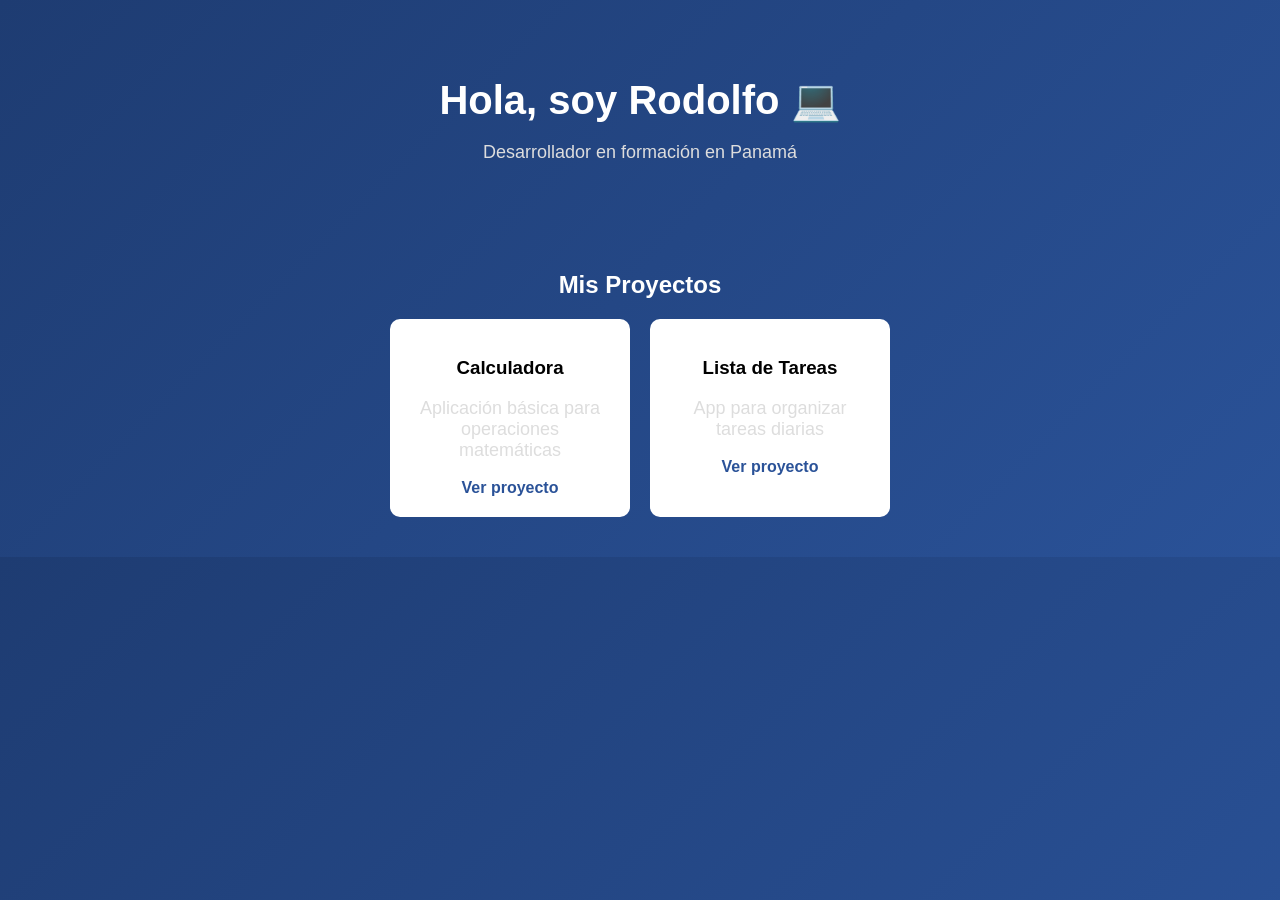
<file: index.html>
<!DOCTYPE html>
<html lang="es">
<head>
  <meta charset="UTF-8">
  <title>Mi Portafolio</title>
  <link rel="stylesheet" href="style.css">
</head>
<body>

<header>
  <h1>Hola, soy Rodolfo 💻</h1>
  <p>Desarrollador en formación en Panamá</p>
</header>

<section>
  <h2>Mis Proyectos</h2>

  <div class="proyectos">

    <div class="card">
      <h3>Calculadora</h3>
      <p>Aplicación básica para operaciones matemáticas</p>
      <a href="proyectos/calculadora.html">Ver proyecto</a>
    </div>

    <div class="card">
      <h3>Lista de Tareas</h3>
      <p>App para organizar tareas diarias</p>
      <a href="proyectos/tareas.html">Ver proyecto</a>
    </div>

  </div>
</section>

</body>
</html>
</file>
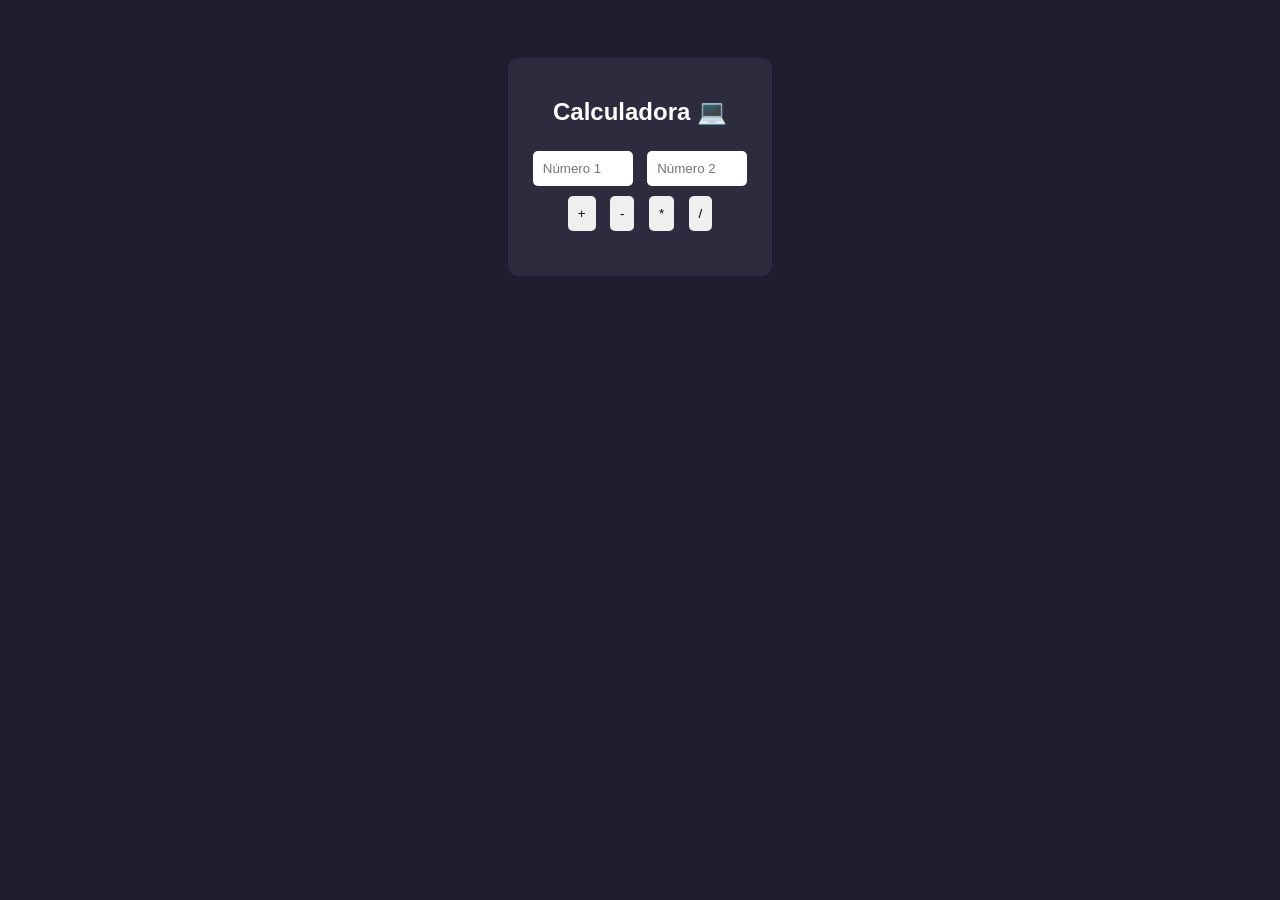
<file: Proyectos/calculadora.html>
<!DOCTYPE html>
<html lang="es">
<head>
<meta charset="UTF-8">
<title>Calculadora</title>

<style>
body {
  font-family: Arial;
  background: #1e1e2f;
  color: white;
  text-align: center;
}

.calculadora {
  background: #2c2c3e;
  padding: 20px;
  border-radius: 10px;
  display: inline-block;
  margin-top: 50px;
}

input {
  width: 80px;
  padding: 10px;
  margin: 5px;
  border: none;
  border-radius: 5px;
}

button {
  padding: 10px;
  margin: 5px;
  border: none;
  border-radius: 5px;
  cursor: pointer;
}

button:hover {
  background: #444;
  color: white;
}

.resultado {
  margin-top: 15px;
  font-size: 20px;
}
</style>

</head>
<body>

<div class="calculadora">
  <h2>Calculadora 💻</h2>

  <input type="number" id="num1" placeholder="Número 1">
  <input type="number" id="num2" placeholder="Número 2">

  <div>
    <button onclick="operar('+')">+</button>
    <button onclick="operar('-')">-</button>
    <button onclick="operar('*')">*</button>
    <button onclick="operar('/')">/</button>
  </div>

  <p class="resultado" id="resultado"></p>
</div>

<script>
function operar(op) {
let n1 = parseFloat(document.getElementById("num1").value) || 0;
let n2 = parseFloat(document.getElementById("num2").value) || 0;

  if (isNaN(n1) || isNaN(n2)) {
    document.getElementById("resultado").innerText = "Ingresa números";
    return;
  }

  let res;

  switch(op) {
    case '+':
      res = n1 + n2;
      break;
    case '-':
      res = n1 - n2;
      break;
    case '*':
      res = n1 * n2;
      break;
    case '/':
      res = n2 !== 0 ? n1 / n2 : "No dividir entre 0";
      break;
  }

  document.getElementById("resultado").innerText = res;
}
</script>

</body>
</html>
</file>
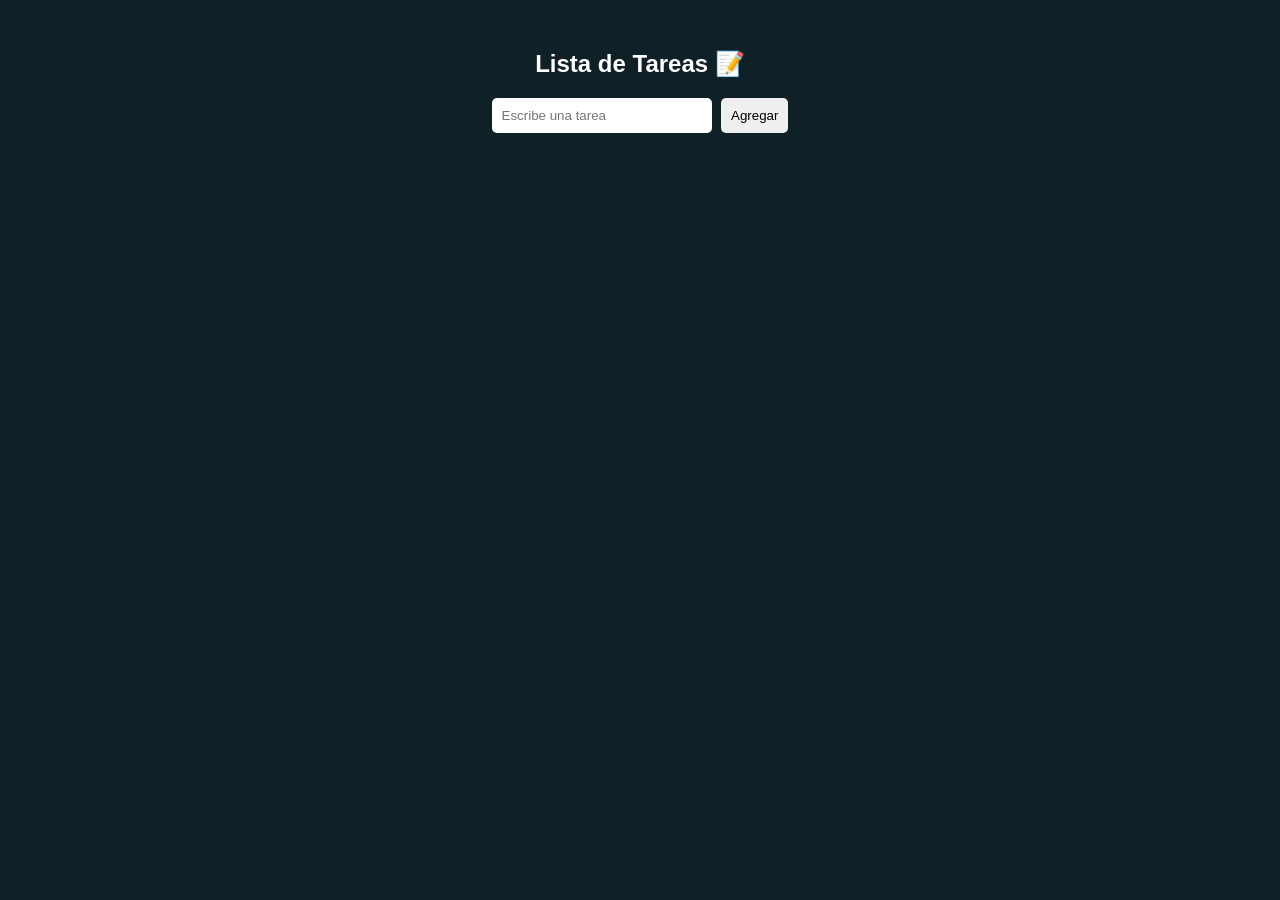
<file: Proyectos/tareas.html>
<!DOCTYPE html>
<html lang="es">
<head>
<meta charset="UTF-8">
<title>Lista de Tareas</title>

<style>
body {
  font-family: Arial;
  background: #0f2027;
  color: white;
  text-align: center;
}

.contenedor {
  margin-top: 50px;
}

input {
  padding: 10px;
  width: 200px;
  border-radius: 5px;
  border: none;
}

button {
  padding: 10px;
  border: none;
  border-radius: 5px;
  margin-left: 5px;
  cursor: pointer;
}

ul {
  list-style: none;
  padding: 0;
}

li {
  background: #203a43;
  margin: 10px auto;
  padding: 10px;
  width: 250px;
  border-radius: 5px;
  display: flex;
  justify-content: space-between;
}

.eliminar {
  background: red;
  color: white;
  border: none;
  cursor: pointer;
}
</style>

</head>
<body>

<div class="contenedor">
  <h2>Lista de Tareas 📝</h2>

  <input type="text" id="tarea" placeholder="Escribe una tarea">
  <button onclick="agregar()">Agregar</button>

  <ul id="lista"></ul>
</div>

<script>
function agregar() {
  let tarea = document.getElementById("tarea").value;

  if (tarea === "") return;

  let li = document.createElement("li");
  li.innerHTML = tarea + ' <button class="eliminar" onclick="this.parentElement.remove()">X</button>';

  document.getElementById("lista").appendChild(li);

  document.getElementById("tarea").value = "";
}
</script>

</body>
</html>
</file>
<file: style.css>
body {
  font-family: Arial, sans-serif;
  margin: 0;
  background: linear-gradient(135deg, #1e3c72, #2a5298);
  color: white;
  text-align: center;
}

header {
  padding: 50px 20px;
}

h1 {
  font-size: 40px;
  margin-bottom: 10px;
}

p {
  font-size: 18px;
  color: #ddd;
}

section {
  margin: 40px 20px;
}

.proyectos {
  display: flex;
  justify-content: center;
  gap: 20px;
  flex-wrap: wrap;
}

.card {
  background: white;
  color: black;
  padding: 20px;
  border-radius: 10px;
  width: 200px;
  transition: transform 0.3s;
}

.card:hover {
  transform: scale(1.05);
}

a {
  text-decoration: none;
  color: #2a5298;
  font-weight: bold;
}
</file>
